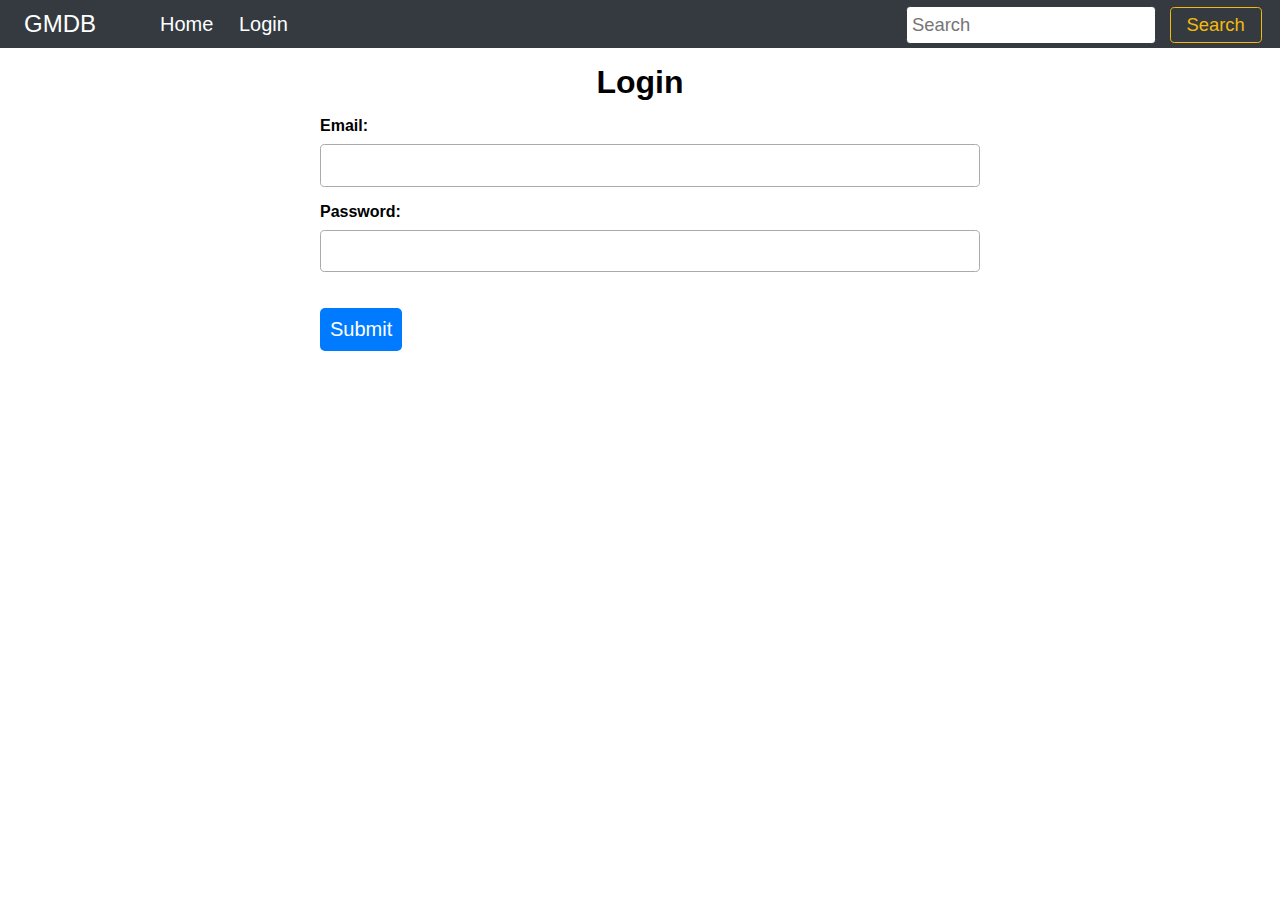
<file: login.html>
<!DOCTYPE html>

<html lang="en">
    <head>
        <title>GMDB Login</title>
        <link rel="stylesheet" href="style.css">
    </head>
    <body>
        <header>
            <p class="page-title"><a href="index.html">GMDB</a></p>
            <nav>
                <a class="nav-links" href="index.html">Home</a>
                <a class="nav-links" href="login.html">Login</a>
            </nav>
            <div class="search-menu">
                <input class="search-input" type="text" id="search" name="search" placeholder="Search">
                <button class="search-button">Search</button>
            </div>
        </header>

        <main>

            <h1>Login</h1>
            <form id="login-form" action="" method="POST" onsubmit="event.preventDefault()">
                <label>Email:
                    <input type="email" id="email" name="email">
                </label>
                <label>Password:
                    <input type="password" id="password" name="password">
                </label>
                <button>Submit</button>
            </form>

        </main>

    </body>
</html>
</file>
<file: style.css>
*,html{
    margin: 0;
    padding: 0;
}

html{
    height: 100%;
    width: 100%;
    font-family: 'Segoe UI', Tahoma, Geneva, Verdana, sans-serif;
}

body{
    margin-top: 4em;
    min-height: calc(100% - 4em);
    width: 100%;
}

/**** HEADER ****/
header{
    background-color: #343a40;
    height: 3em;
    width: 100%;
    position: fixed;
    top: 0;
    left: 0;
}
header a{
    text-decoration: none;
    color: #fff;
}
header a:hover{
    color: #ffff00;
}
.page-title{
    position: absolute;
    top: 50%;
    left: 1em;
    transform: translate(0, -50%);
    font-size: 1.5em;
    color: #fff;
}
nav{
    position: absolute;
    top: 50%;
    left: 8em;
    transform: translate(0, -50%);
    font-size: 1.25em;
    color: #fff;
}
nav a{
    display: inline-block;
    margin-right: 1em;
}
.search-menu{
    position: absolute;
    top: 50%;
    right: 0;
    transform: translate(0, -50%);
    height: 2.25em;
}
.search-menu button{
    font-size: 1.15em;
    height: 100%;
    width: 5em;
    margin: 0 1em 0 0.5em;
    background: transparent;
    border: solid 1.5px #f5ba0b;
    color: #f5ba0b;
    border-radius: 0.25em;
}
.search-menu input{
    font-size: 1.15em;
    height: 36px;
    padding-left: 0.25em;
    border-radius: 0.25em;
    border: solid 1px #343a40;
}

/**** MAIN ****/
/*** common ***/
main{
    text-align: center;
}
/*** index.html ***/
.movie-poster{
    height: 28em;
    width: 20em;
    display: inline-block;
    vertical-align: top;
    margin: 1em;
}
.movie-poster a, .movie-poster img{
    height: 100%;
    width: 100%;
    border-radius: 0.5em;
}
/*** login.html ***/
#login-form{
    width: 50%;
    font-size: 1em;
    text-align: left;
    margin: 0 auto;
}
#login-form label{
    display: block;
    margin: 1em 0;
    font-weight: bold;
}
#login-form input{
    padding: 0.5em;
    font-size: 1.15em;
    border: solid 1px #aaa;
    border-radius: 0.25em;
    width: 100%;
    display: block;
    margin: 0.5em 0;
}
#login-form button{
    margin-top: 1em;
    color: #fff;
    background-color: #007bff;
    border: none;
    border-radius: 0.25em;
    padding: 0.5em;
    font-size: 1.25em;
}
/*** movie#.html ***/
#banner{
    background-color: #6d757d;
    border-radius: 0.25em;
    width: 99%;
    height: 3em;
    position: relative;
    margin: 1em auto;
}
#banner a{
    color: #f5ba0b;
    text-decoration: none;
    font-size: 1.25em;
    position: absolute;
    top: 50%;
    left: 1em;
    transform: translate(0,-50%);
}
#banner a:hover{
    color: #fff;
}
#container{
    width: 99%;
    margin: 0 auto;
    text-align: left;
}
#container img{
    display: inline-block;
    height: 28em;
    width: 20em;
}
#container article{
    display: inline-block;
    vertical-align: top;
    margin-left: 1em;
    width: calc(100% - 23em)
}
#container article h1{
    font-size: 2em;
    margin: 0.25em 0;
}
#container article h2{
    margin: 0.25em 0;
}
#container article p{
    margin: 0.25em 0 0.5em;
}
#comment-form{
    width: 15em;
    font-size: 1em;
    text-align: left;
    margin-left: 3em;
}
#comment-form label{
    display: block;
    margin: 1em 0;
    font-weight: bold;
}
#comment-form input{
    padding: 0.5em;
    font-size: 1.15em;
    border: solid 1px #aaa;
    border-radius: 0.25em;
    width: 100%;
    display: block;
    margin: 0.5em 0;
}
#comment-form button{
    margin-top: 1em;
    color: #fff;
    background-color: #007bff;
    border: none;
    border-radius: 0.25em;
    padding: 0.5em;
    font-size: 1.25em;
}
</file>
